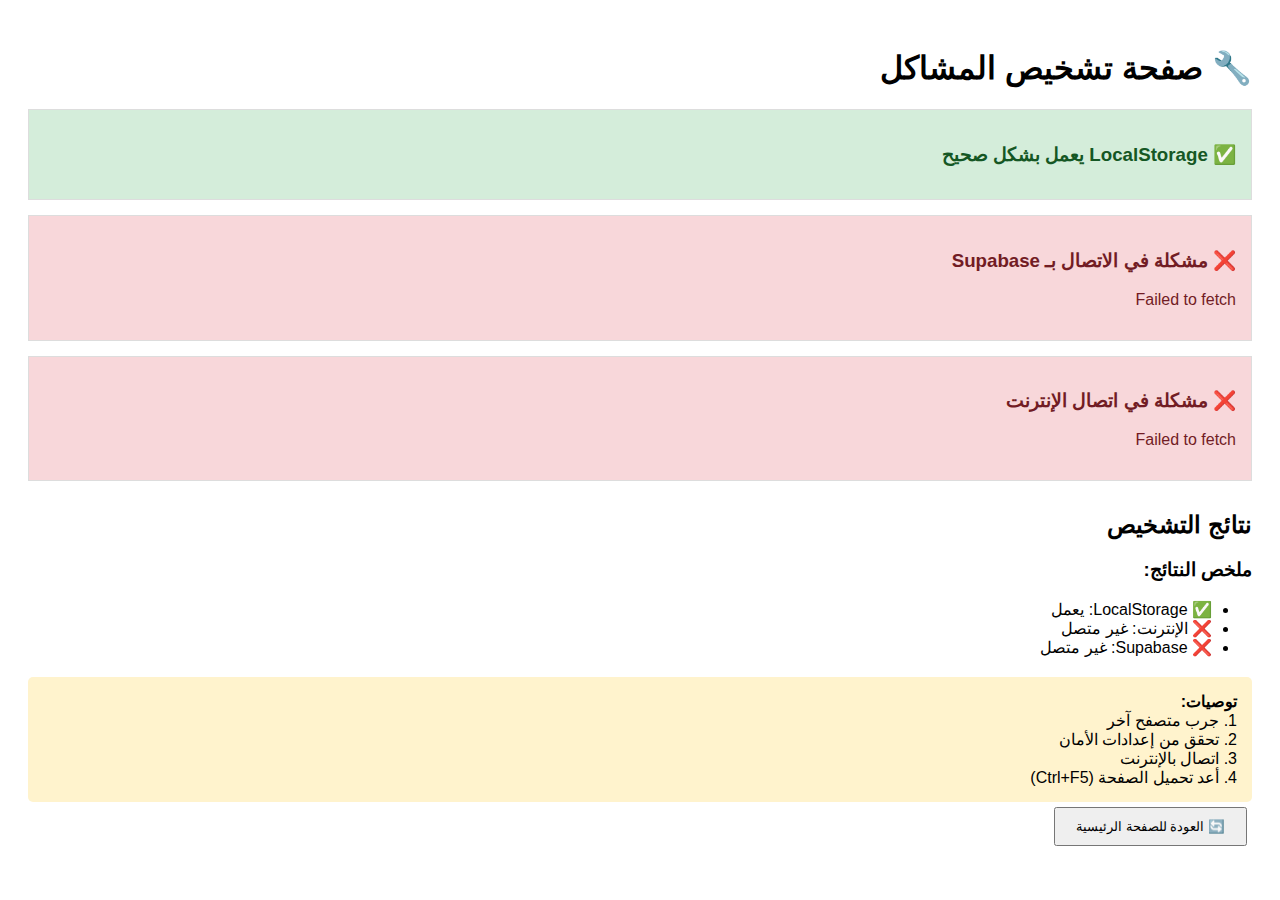
<file: diagnostic.html>
<!DOCTYPE html>
<html lang="ar" dir="rtl">
<head>
    <meta charset="UTF-8">
    <title>تشخيص المشاكل - نظام التقييم</title>
    <style>
        body { font-family: Arial; padding: 20px; direction: rtl; }
        .test { margin: 15px 0; padding: 15px; border: 1px solid #ddd; }
        .success { background: #d4edda; color: #155724; }
        .error { background: #f8d7da; color: #721c24; }
        button { padding: 10px 20px; margin: 5px; }
    </style>
</head>
<body>
    <h1>🔧 صفحة تشخيص المشاكل</h1>
    
    <div id="tests">
        <div class="test" id="localStorageTest">
            <h3>فحص LocalStorage</h3>
            <p>جاري الفحص...</p>
        </div>
        
        <div class="test" id="supabaseTest">
            <h3>فحص اتصال Supabase</h3>
            <p>جاري الفحص...</p>
        </div>
        
        <div class="test" id="internetTest">
            <h3>فحص اتصال الإنترنت</h3>
            <p>جاري الفحص...</p>
        </div>
    </div>
    
    <div id="results" style="margin-top: 30px; display: none;">
        <h2>نتائج التشخيص</h2>
        <div id="resultContent"></div>
        <button onclick="location.href='index.html'">🔄 العودة للصفحة الرئيسية</button>
    </div>
    
    <script>
        async function runDiagnostics() {
            const results = [];
            
            // اختبار 1: LocalStorage
            try {
                localStorage.setItem('diagnostic_test', 'test_value');
                const value = localStorage.getItem('diagnostic_test');
                localStorage.removeItem('diagnostic_test');
                
                if (value === 'test_value') {
                    document.getElementById('localStorageTest').className = 'test success';
                    document.getElementById('localStorageTest').innerHTML = '<h3>✅ LocalStorage يعمل بشكل صحيح</h3>';
                    results.push('✅ LocalStorage: يعمل');
                } else {
                    throw new Error('قيمة غير متوقعة');
                }
            } catch (e) {
                document.getElementById('localStorageTest').className = 'test error';
                document.getElementById('localStorageTest').innerHTML = `<h3>❌ LocalStorage لا يعمل</h3><p>${e.message}</p>`;
                results.push('❌ LocalStorage: لا يعمل');
            }
            
            // اختبار 2: اتصال الإنترنت
            try {
                const response = await fetch('https://api.ipify.org?format=json', { 
                    mode: 'no-cors',
                    cache: 'no-cache'
                });
                document.getElementById('internetTest').className = 'test success';
                document.getElementById('internetTest').innerHTML = '<h3>✅ اتصال الإنترنت يعمل</h3>';
                results.push('✅ الإنترنت: متصل');
            } catch (e) {
                document.getElementById('internetTest').className = 'test error';
                document.getElementById('internetTest').innerHTML = `<h3>❌ مشكلة في اتصال الإنترنت</h3><p>${e.message}</p>`;
                results.push('❌ الإنترنت: غير متصل');
            }
            
            // اختبار 3: اتصال Supabase
            try {
                const SUPABASE_URL = 'https://pzsxhypigslcvduegvpa.supabase.co';
                const response = await fetch(`${SUPABASE_URL}/rest/v1/`, {
                    headers: {
                        'apikey': 'eyJhbGciOiJIUzI1NiIsInR5cCI6IkpXVCJ9.eyJpc3MiOiJzdXBhYmFzZSIsInJlZiI6InB6c3hoeXBpZ3NsY3ZkdWVndnBhIiwicm9sZSI6ImFub24iLCJpYXQiOjE3NjU0OTMxOTQsImV4cCI6MjA4MTA2OTE5NH0.0LC452nPLSywGh1mKxNQedm3M_yWZ4srck-gK67iZag'
                    }
                });
                
                if (response.status === 200 || response.status === 404) {
                    document.getElementById('supabaseTest').className = 'test success';
                    document.getElementById('supabaseTest').innerHTML = '<h3>✅ الاتصال بـ Supabase يعمل</h3>';
                    results.push('✅ Supabase: متصل');
                } else {
                    throw new Error(`رمز الحالة: ${response.status}`);
                }
            } catch (e) {
                document.getElementById('supabaseTest').className = 'test error';
                document.getElementById('supabaseTest').innerHTML = `<h3>❌ مشكلة في الاتصال بـ Supabase</h3><p>${e.message}</p>`;
                results.push('❌ Supabase: غير متصل');
            }
            
            // عرض النتائج
            document.getElementById('resultContent').innerHTML = `
                <h3>ملخص النتائج:</h3>
                <ul>${results.map(r => `<li>${r}</li>`).join('')}</ul>
                ${results.some(r => r.includes('❌')) ? 
                    '<div style="background: #fff3cd; padding: 15px; border-radius: 5px; margin-top: 20px;"><strong>توصيات:</strong><br>1. جرب متصفح آخر<br>2. تحقق من إعدادات الأمان<br>3. اتصال بالإنترنت<br>4. أعد تحميل الصفحة (Ctrl+F5)</div>' : 
                    '<div style="background: #d4edda; padding: 15px; border-radius: 5px; margin-top: 20px;">✅ جميع الاختبارات ناجحة! يمكنك العودة للصفحة الرئيسية.</div>'}
            `;
            document.getElementById('results').style.display = 'block';
        }
        
        // تشغيل التشخيص عند تحميل الصفحة
        runDiagnostics();
    </script>
</body>
</html>
</file>
